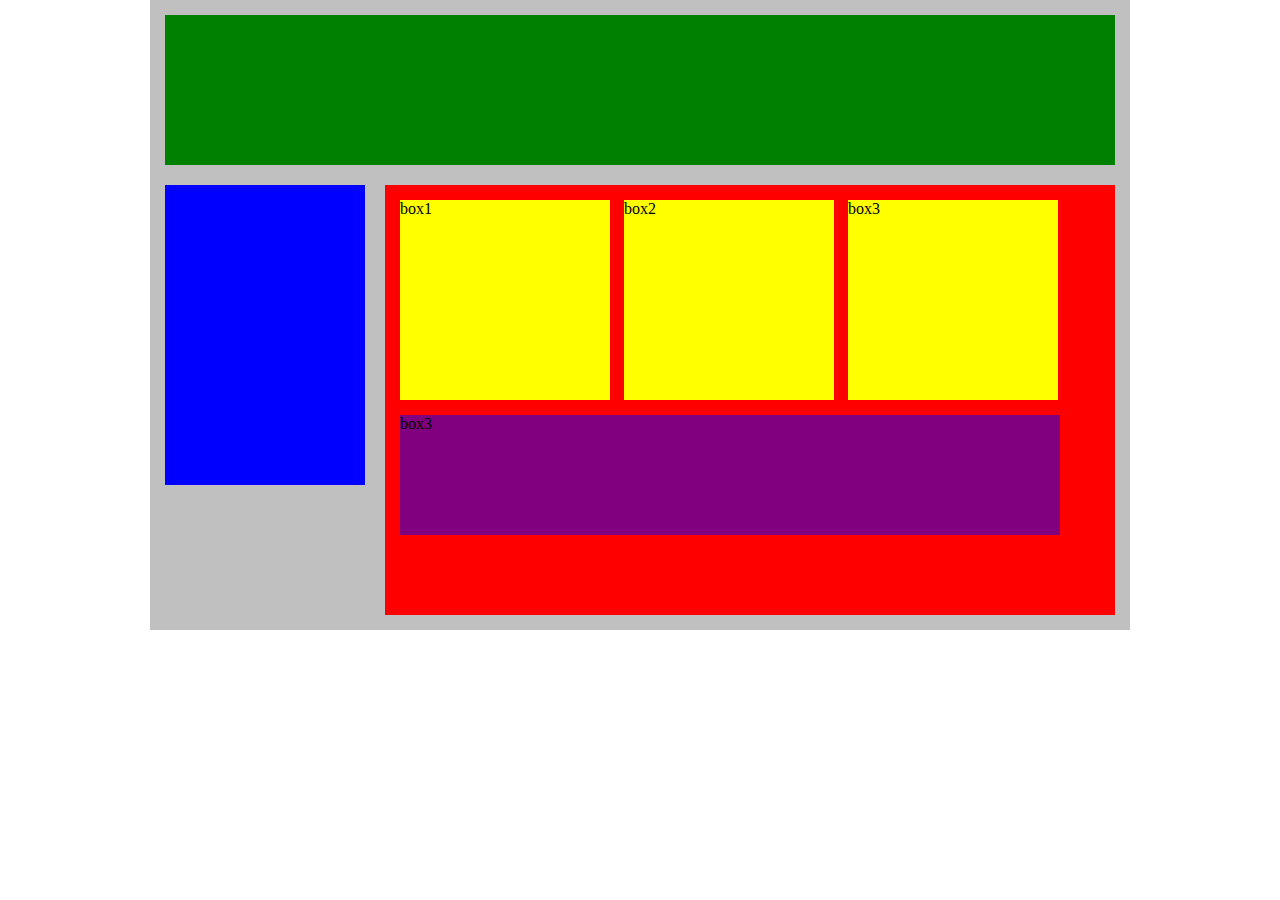
<file: CSS/blocks.html>
<!DOCTYPE html>
<html lang="en">
   <head>
      <title>Position Practice</title>
      <link rel="stylesheet" type="text/css" href="blocks.css">
   </head>
   <body>
       <div id="wrapper">
         <div id="header"></div>
            <div id="navigation"></div>
               <div id="main_content">

                  <div class="subcontents">box1</div>
                  <div class="subcontents">box2</div>
                  <div class="subcontents">box3</div>
                  <div id="advertisement">box3</div>
                </div>
            </div>
      </div><!-- end of wrapper -->
   </body>
</html>
</file>
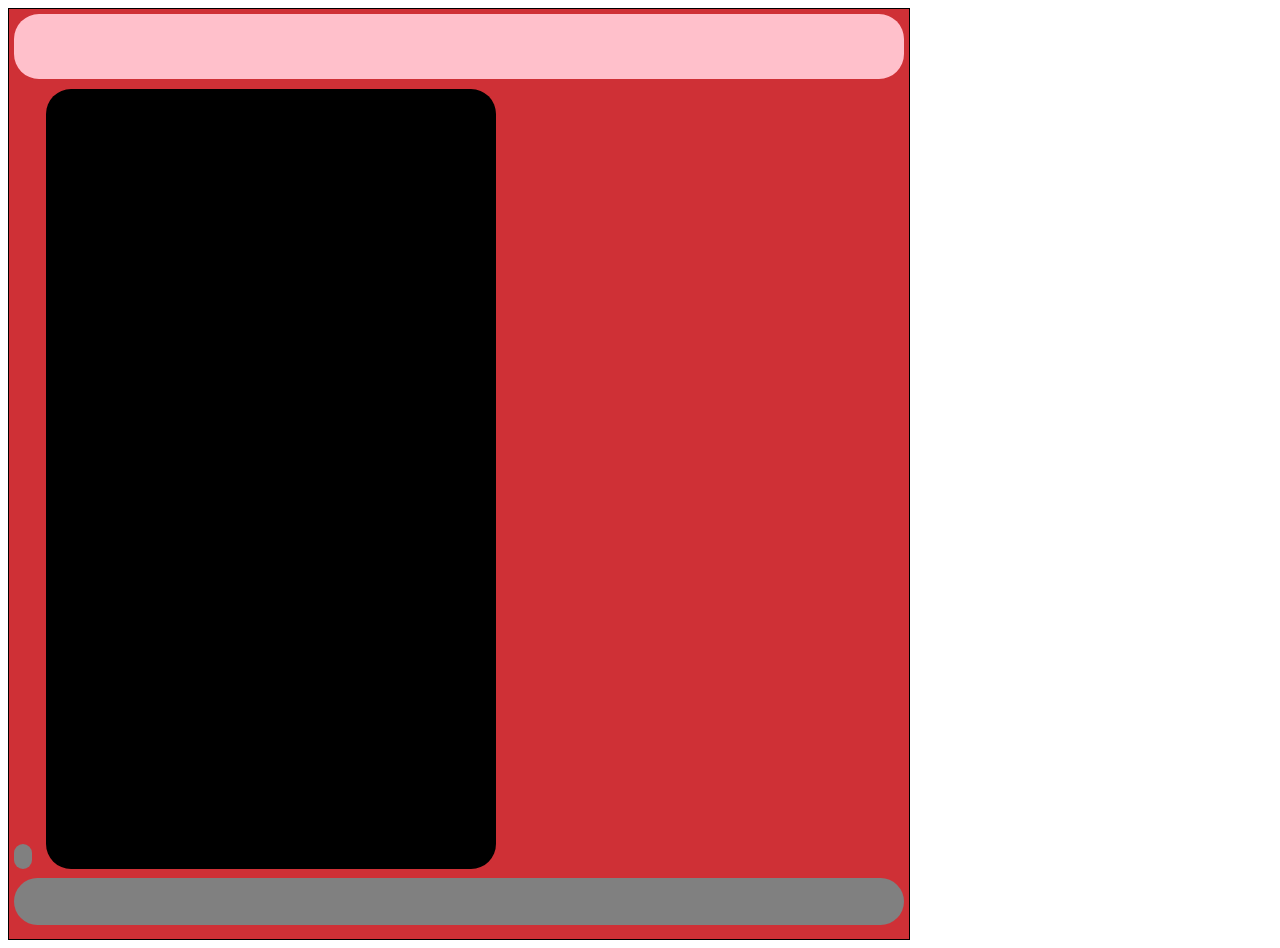
<file: CSS/Javascript_page.html>
<!DOCTYPE html>
<html>
    <head>
          <meta charset="UTF-8">
          <title>Ranjana Sundar's Javascript page</title>
          <meta name="description" content="Javascript page">
          <link rel="stylesheet" type="text/css" href="Javascript_page.css">
    </head>
    <body>
      <div id = "container">
          <div id = "header">
          </div>
            <div id="main-content">
              <div id = "side-bar">
              </div>
              <div id = "info">
              </div>
            </div>
          <div id = "footer">
          </div>
      </div>
      </body>
</html>
</file>
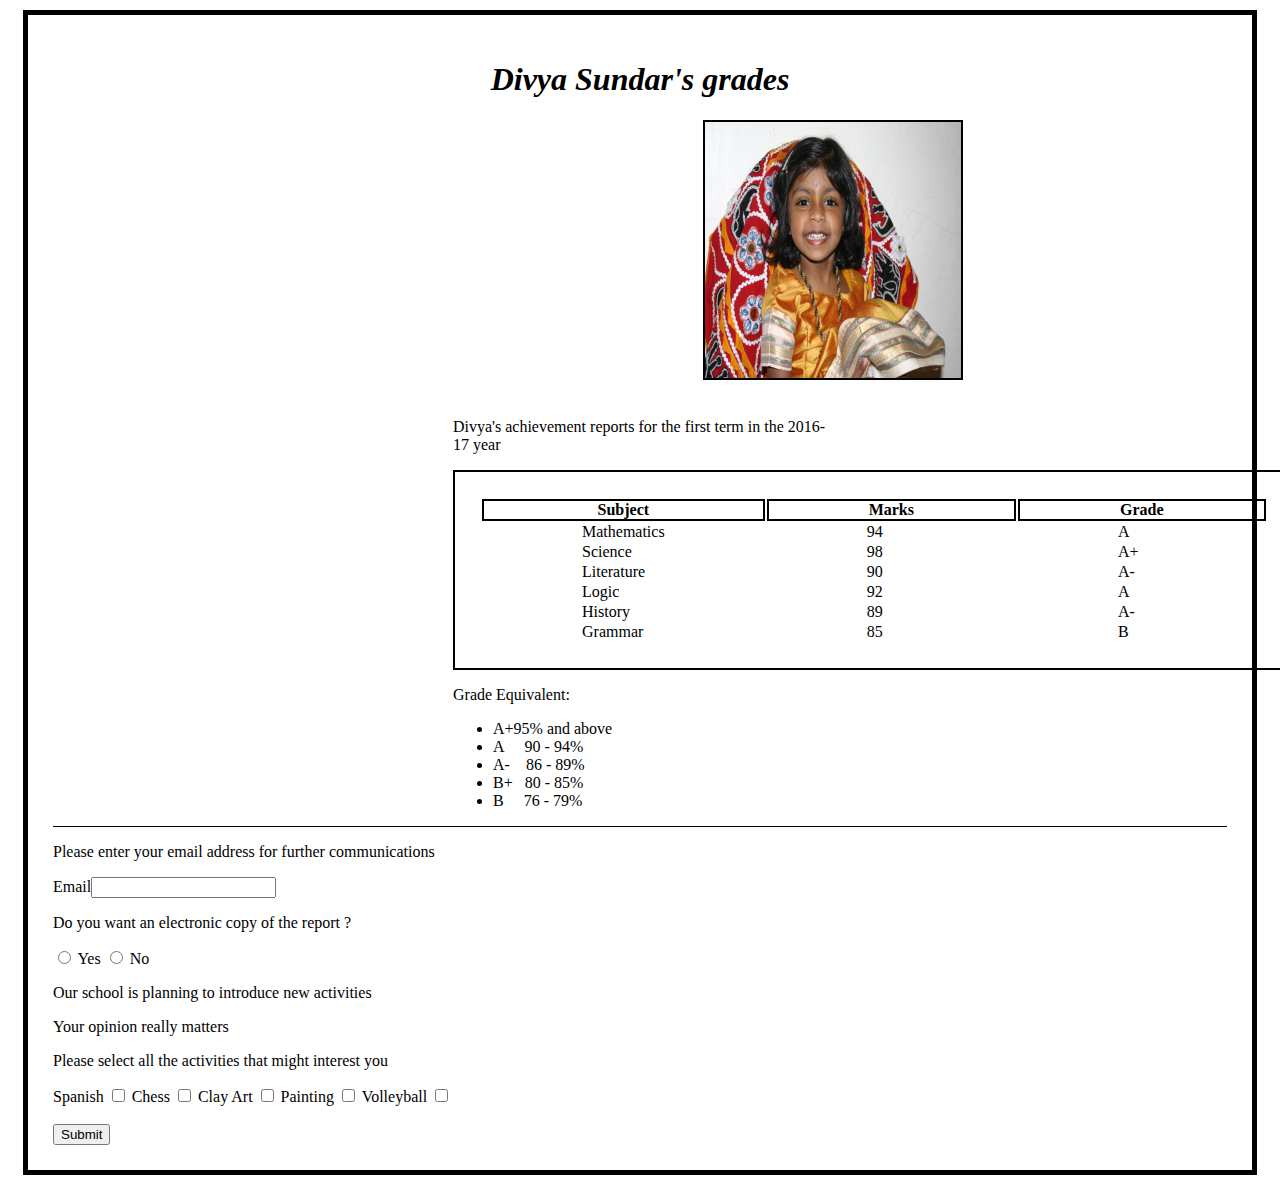
<file: HTML/FakeBlog.html>
<!DOCTYPE html>
<html>
    <head>
          <meta charset="UTF-8">
          <title>Ranjana Sundar's fake blog</title>
          <meta name="description" content="A fake blog page">
          <link rel="stylesheet" type="text/css" href="FakeBlog.css">
    </head>
    <body>
        <div id = "wrapper">
            <div id = "header">
                <h1 id = "title">Divya Sundar's grades</h1>
                <img src="images\divya.jpg" height="256" width="256" alt="My profile image"/>
                <br><br>
            </div>
            <div id = "main-content">
                <p>
                  Divya's achievement reports for the
                  first term in the 2016-17 year
                </p>
                <table>
                    <thead>
                        <tr>
                            <th>Subject</th>
                            <th>Marks</th>
                            <th>Grade</th>
                        </tr>
                    </thead>
                    <tbody>
                        <tr>
                            <td>Mathematics</td>
                            <td>94</td>
                            <td>A</td>
                        </tr>
                        <tr>
                            <td>Science</td>
                            <td>98</td>
                            <td>A+</td>
                        </tr>
                        <tr>
                            <td>Literature</td>
                            <td>90</td>
                            <td>A-</td>
                        </tr>
                        <tr>
                            <td>Logic</td>
                            <td>92</td>
                            <td>A</td>
                        </tr>
                        <tr>
                            <td>History</td>
                            <td>89</td>
                            <td>A-</td>
                        </tr>
                        <tr>
                            <td>Grammar</td>
                            <td>85</td>
                            <td>B</td>
                        </tr>
                    </tbody>
                </table>
                <div id = "gradeEqui">
                    <p>Grade Equivalent:<p>
                        <ul>
                            <li>A+95% and above</li>
                            <li>A&nbsp;&nbsp;&nbsp;&nbsp; 90 - 94%</li>
                            <li>A-&nbsp;&nbsp;&nbsp; 86 - 89%</li>
                            <li>B+&nbsp;&nbsp; 80 - 85%</li>
                            <li>B&nbsp;&nbsp;&nbsp;&nbsp;  76 - 79%</li>
                        </ul>
                </div>
        </div>
        <div class="hline" style="background-color:black;color:black;height:1px"></div>
        <div id = "form">
            <form action = "submit">
                  <p>Please enter your email address for further communications</p>
                  <label>Email<input type="text" id="email" name="emai"></label>
                  <p>Do you want an electronic copy of the report ?</p>
                  <input type="radio" name="emailreq" value="y"> Yes
                  <input type="radio" name="emailreq" value="n"> No<br>
                  <p>Our school is planning to introduce new activities</p>
                  <p>Your opinion really matters</p>
                  <p>Please select all the activities that might interest you</p>
                  <label for="spanish">Spanish</label>
                  <input type="checkbox" id="spanish" name="activity" value="spanish">
                  <label for="chess">Chess</label>
                  <input type="checkbox" id="chess" name="activity" value="chess">
                  <label for="clayart">Clay Art</label>
                  <input type="checkbox" id="clayart" name="activity" value="clayart">
                  <label for="painting">Painting</label>
                  <input type="checkbox" id="painting" name="activity" value="painting">
                  <label for="volley">Volleyball</label>
                  <input type="checkbox" id="volley" name="activity" value="volley"><br><br>
                  <input type="submit" value="Submit">
              </form>
        </div>
        </div>
    </body>
</html>
</file>
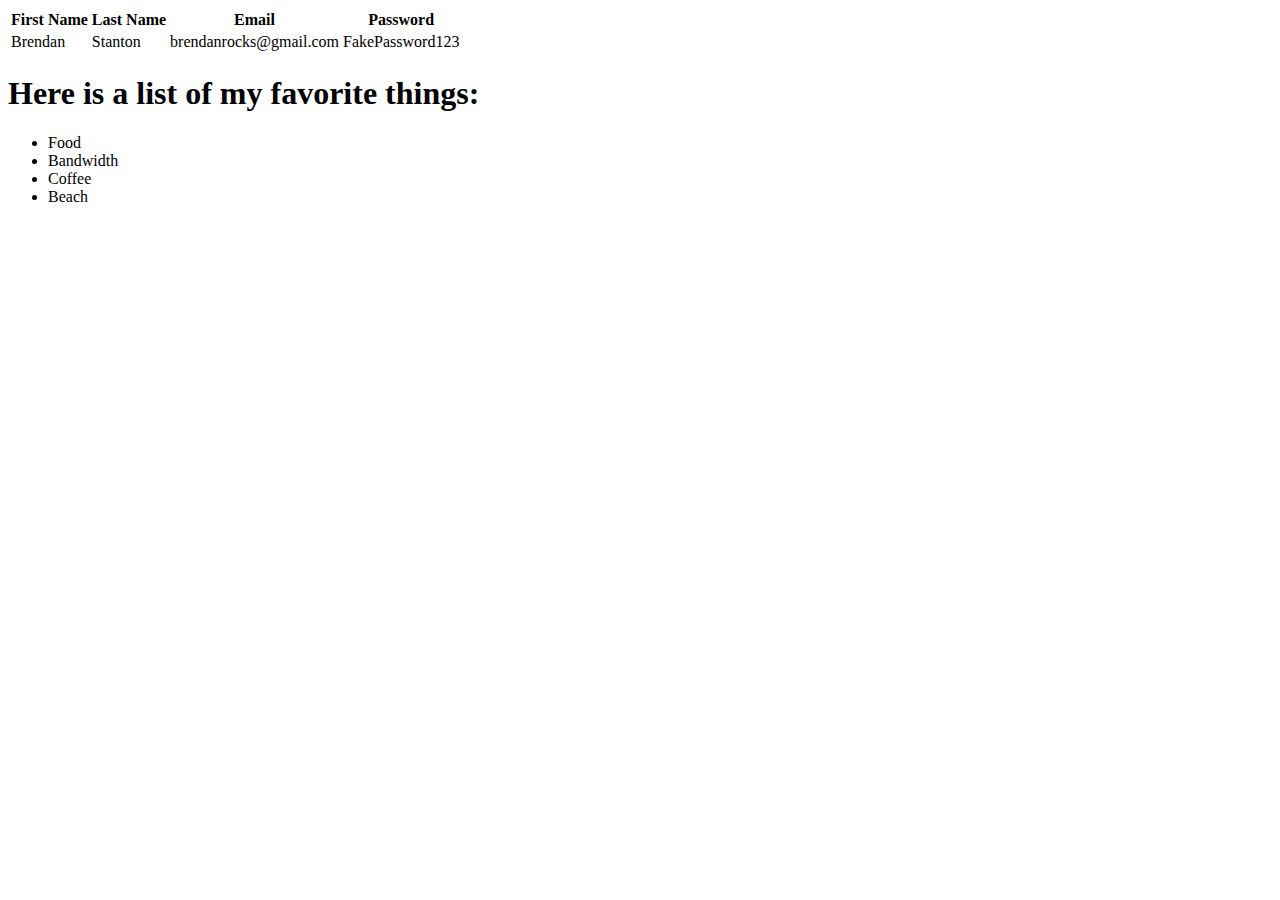
<file: HTML/indent2.html>
<!DOCTYPE html>
<html>
    <head>
        <title>
            Basic II
        </title>
    </head>
    <body>
        <table>
            <thead>
                <tr>
                    <th>First Name</th>
                    <th>Last Name</th>
                    <th>Email</th>
                    <th>Password</th>
                </tr>
            </thead>
            <tbody>
                <tr>
                    <td>Brendan</td>
                    <td>Stanton</td>
                    <td>brendanrocks@gmail.com</td>
                    <td> FakePassword123</td>
                </tr>
            </tbody>
        </table>
        <h1>Here is a list of my favorite things:</h1>
            <ul>
                <li>Food</li>
                <li>Bandwidth</li>
                <li>Coffee</li>
                <li>Beach
                </li>
            </ul>
    </body>
</html>
</file>
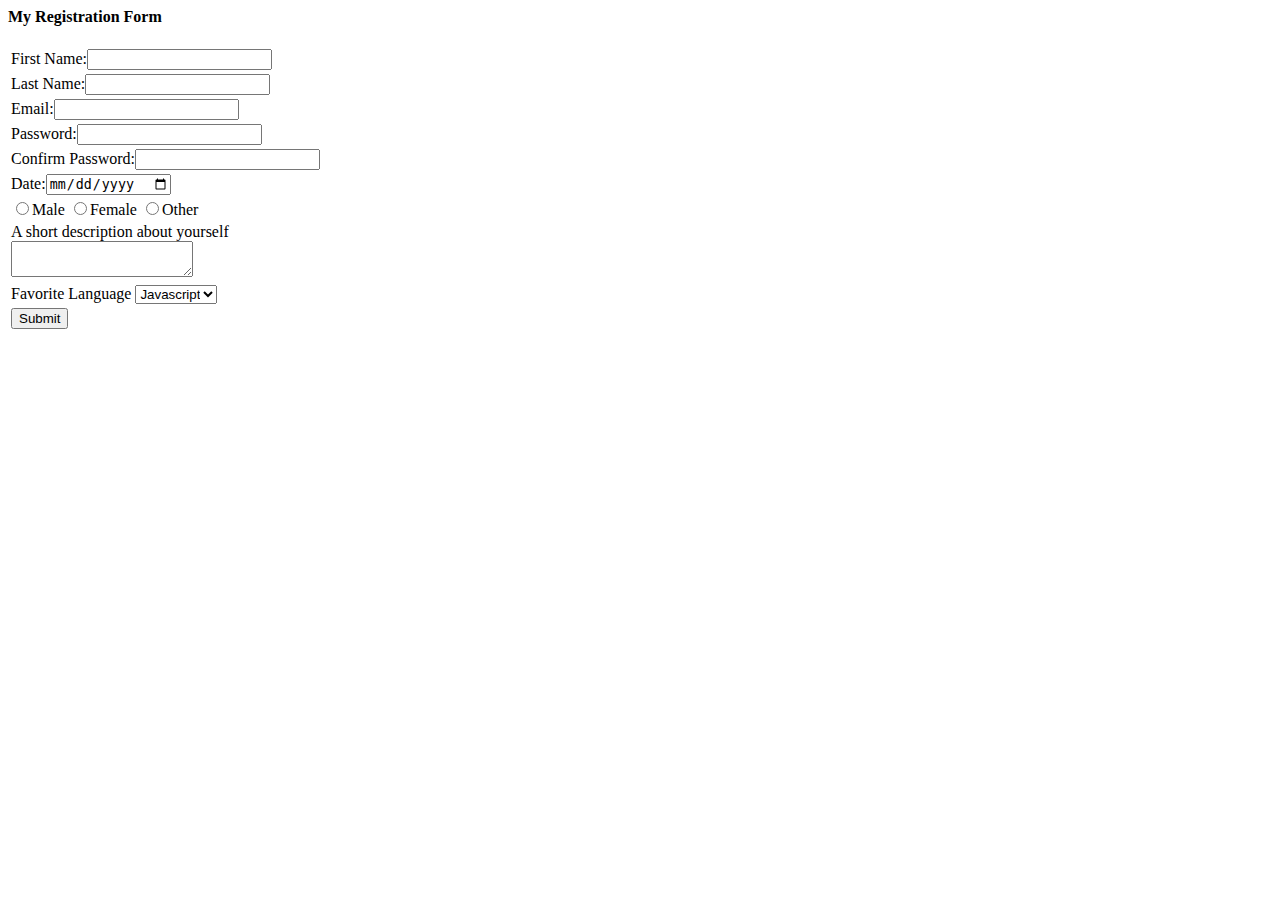
<file: HTML/registrationForm.html>
<!DOCTYPE html>
<html>
    <head>
        <title>My registration</title>
    </head>
<body>
    <form action="process.php" method="post">
        <table>
            <thead><b>My Registration Form</b></thead>
            <br>
            <tbody>
                <tr></br></tr>
                <tr>
                    <td>
                        <label>First Name:<input type="text" name="fname"></label>
                    </td>
                </tr>
                <tr>
                    <td>
                        <label>Last Name:<input type="text" name="lname"></label>
                    </td>
                </tr>
                <tr>
                    <td>
                        <label>Email:<input type="text" name="email"></label>
                    </td>
                </tr>
                <tr>
                    <td>
                        <label>Password:<input type="password" name="pwd"></label>
                    </td>
                </tr>
                <tr>
                    <td>
                        <label>Confirm Password:<input type="text" name="cfrmpwd"></label>
                    </td>
                </tr>
                <tr>
                    <td>
                        <label>Date:<input type="date" name="datetime"></label>
                    </td>
                </tr>
                <tr>
                    <td>
                        <label><input type="radio" name="gender" value="Male">Male</label>
                  		  <label><input type="radio" name="gender" value="Female">Female</label>
                        <label><input type="radio" name="gender" value="Other">Other</label>
                    </td>
                </tr>
                <tr>
                    <td>
                        <label>A short description about yourself</label><br>
        		            <textarea name="description"></textarea>
        		        </td>
                </tr>
                <tr>
                    <td>
                        <label>Favorite Language</label>
                        <select name="favlang">
                            <option value="Javascript">Javascript</option>
                            <option value="Java">Java</option>
                            <option value="Python">Python</option>
                        </select>
                    </td>
                </tr>
                <tr>
                    <td>
                      <input type="submit" value="Submit">
                    </td>
                </tr>
            </tbody>
        </table>
    </form>
</body>
</html>
</file>
<file: CSS/blocks.css>
*{
 margin: 0px;
 padding: 0px;
}
#wrapper{
 width: 950px;
 background-color: silver;
 margin: 0px auto;
 padding: 15px;
 overflow:hidden;
}
#header{
 height: 150px;
 background-color: green;
}
#navigation{
 height: 300px;
 width: 200px;
 background-color: blue;
 float: left;
 display:inline-block;
 margin-top: 20px;
 margin-right: 20px;
}
#main_content{
 height: 400px;
 width: 700px;
 background-color: red;
 float:left;
 display: inline-block;
 margin-top: 20px;
 padding:15px;
}
.subcontents{
 height: 200px;
 width: 210px;
 background-color: yellow;
 display: inline-block;
 margin: 0 10px 15px 0;
}
#advertisement{
 height: 120px;
 width: 660px;
 background-color: purple;
 display: block;
}
</file>
<file: CSS/Javascript_page.css>
#container{
    background-color:#CF3036;
    width:900px;
    height:930px;
    border:1px solid;
}

#header{
    height:7%;
    background-color:pink;
    margin:5px;
    border-radius:25px;
}

#main-content{

}

#side-bar{
    background-color:gray;
    height:25px;
    width:2%;
    margin:5px;
    display:inline-block;
    border-radius:25px;
}

#info{
   background-color:black;
   height:780px;
   width:50%;
   margin:5px;
   display:inline-block;
   border-radius:25px;
}

#footer{
  height:5%;
  background-color:gray;
  margin:auto 5px 5px 5px;
  border-radius:25px;
}
</file>
<file: HTML/FakeBlog.css>
#wrapper{
    margin:10px 15px 10px 15px;
    border:5px solid black;
    padding:25px;
}

#title{
    text-align: center;
    font-style: italic;
    font-weight: bold;
}

#header img{
    margin:0px 650px;
    border:2px solid;
}

#main-content{
    margin:0px 400px;
}

#main-content table{
    border:2px solid;
    padding:25px;
}

#main-content table thead tr{
    padding:25px;
}

#main-content table thead tr th{
    border:2px solid;
    padding:0px 100px;
}

#main-content table tbody tr td{
    padding:0px 100px;
}

#wrapper .hline {width:100%;color:black;height:2px;}
</file>
